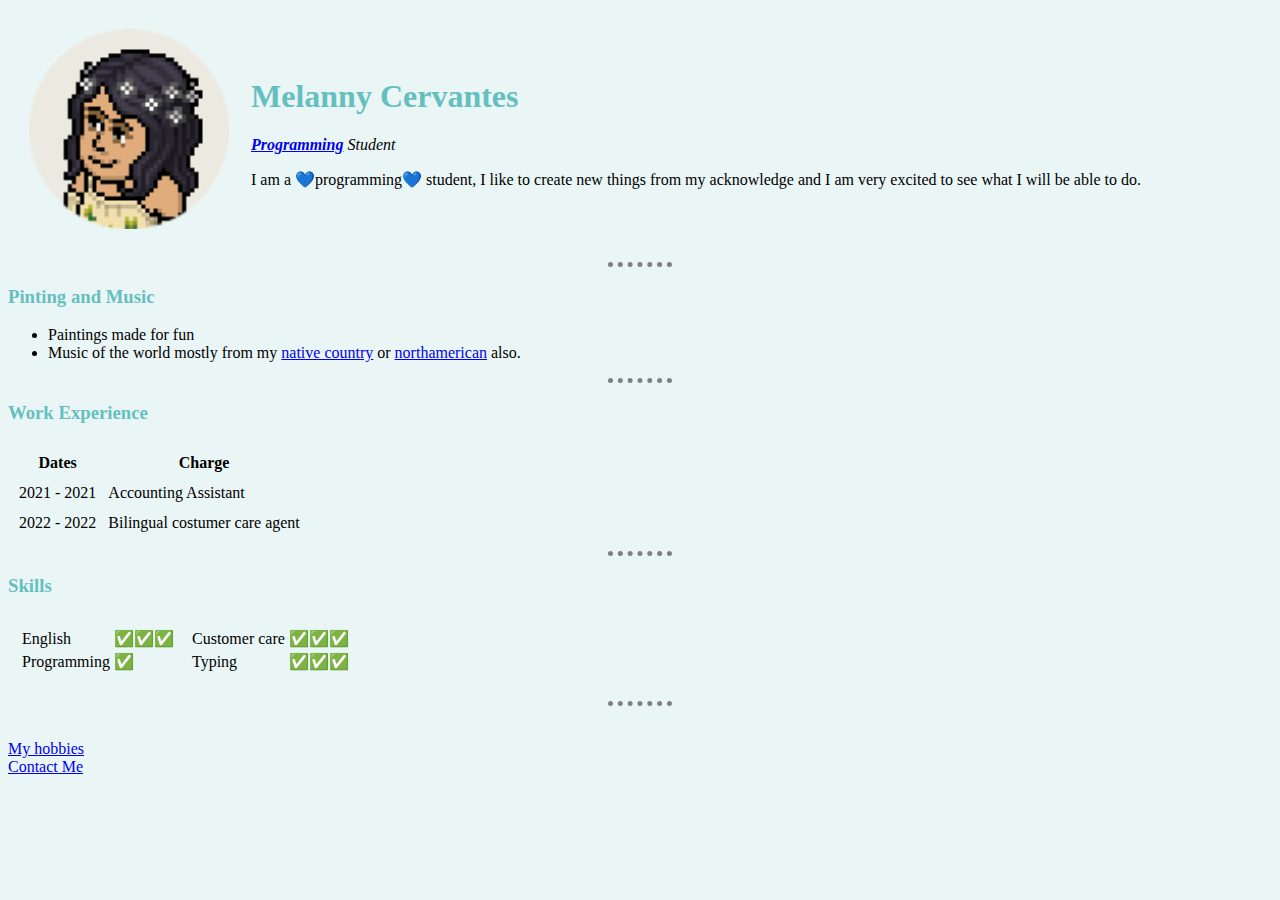
<file: index.html>
<!DOCTYPE html>
<html>
  <head>
    <meta charset="utf-8">
    <title>😻Melanny's personal site</title>
    <link rel="stylesheet" href="css\styles.css">
  </head>
  <body>
    <table cellspacing="20">
      <tr>
        <td><img src="Images/Captura de pantalla 2022-10-04 084229-modified.png" alt="Melanny's profile picture"></td>
        <td><h1>Melanny Cervantes</h1>
        <p><em><strong><a href="https://en.wikipedia.org/wiki/Computer_programming">Programming</a></strong> Student</em></p>
        <p>I am a 💙programming💙 student, I like to create new things from my acknowledge and I am very excited to see what I will be able to do.</p></td>
      </tr>
    </table>
    <hr>
    <h3>Pinting and Music</h3>
    <ul>
      <li>Paintings made for fun</li>
      <li>Music of the world mostly from my <a href="https://www.youtube.com/watch?v=zvdl2tKsW0c">native country</a> or <a href="https://www.youtube.com/watch?v=UjoMnnp4_bg">northamerican</a> also.</li>
    </ul>
    <hr>
    <h3>Work Experience</h3>
    <table cellspacing="10">
      <thead>
        <tr>
          <th>Dates</th>
          <th>Charge</th>
        </tr>
      </thead>
      <tbody>
        <tr>
          <td>2021 - 2021</td>
          <td>Accounting Assistant</td>
        </tr>
        <tr>
          <td>2022 - 2022</td>
          <td>Bilingual costumer care agent</td>
        </tr>
      </tbody>
    </table>
    <hr>
    <h3>Skills</h3>
    <table cellspacing="10">
      <tr>
        <td><table>
          <tr>
            <td>English</td>
            <td>✅✅✅</td>
          </tr>
          <tr>
            <td>Programming</td>
            <td>✅</td>
          </tr>
        </table></td>
        <td><table>
          <tr>
            <td>Customer care</td>
            <td>✅✅✅</td>
          </tr>
          <tr>
            <td>Typing</td>
            <td>✅✅✅</td>
          </tr>
        </table></td>
      </tr>
    </table>
    <p><hr></p>
    <br>
    <a href="Hobbies.html">My hobbies</a><br>
    <a href="Contact-me.html">Contact Me</a><br>
  </body>
</html>
</file>
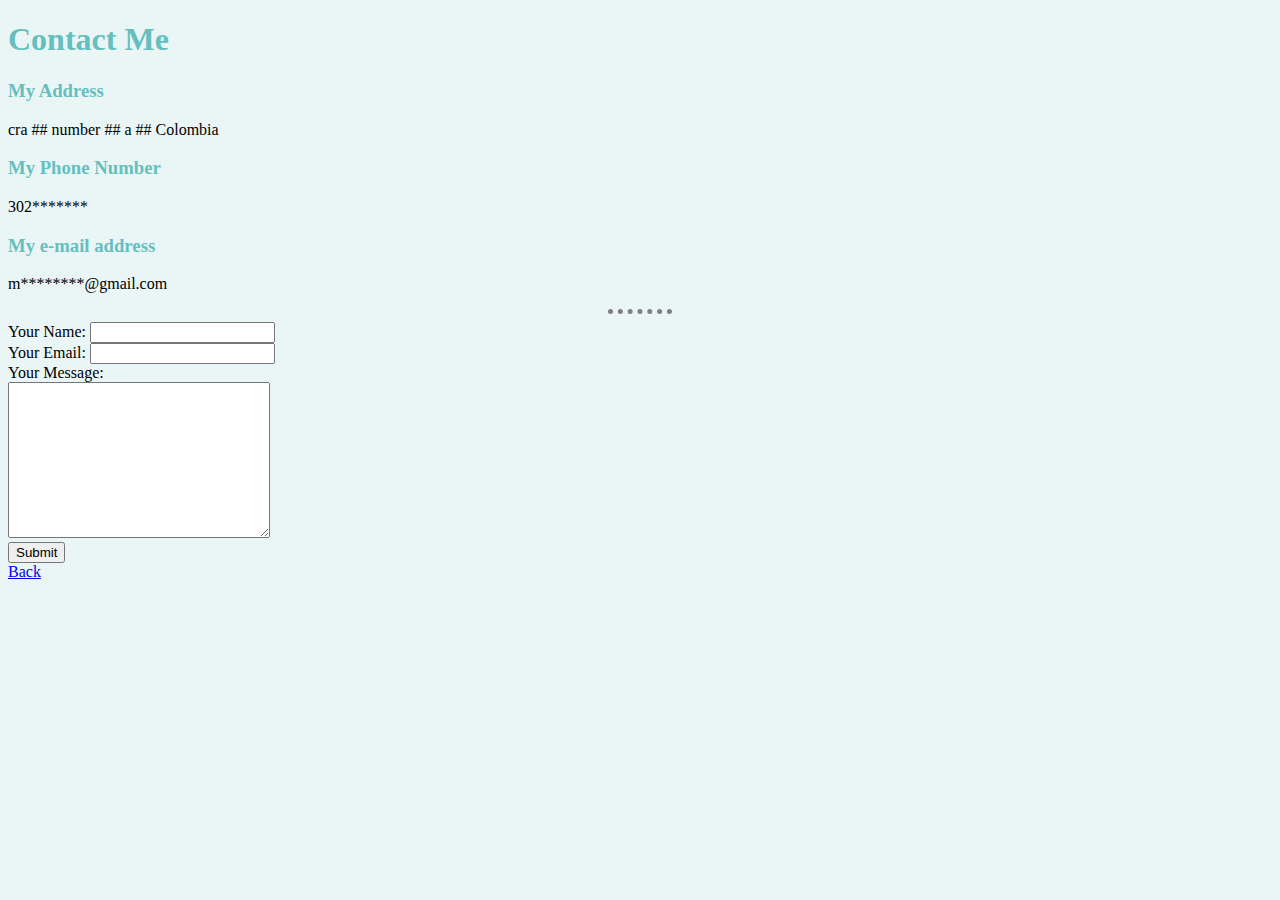
<file: Contact-me.html>
<!DOCTYPE html>
<html>
  <head>
    <meta charset="utf-8">
    <title>Contact me</title>
    <link rel="stylesheet" href="css\styles.css">
  </head>
  <body>
    <h1>Contact Me</h1>
      <h3>My Address</h3>
        <p>cra ## number ## a ## Colombia</p>
      <h3>My Phone Number</h3>
        <p>302*******</p>
      <h3>My e-mail address</h3>
        <p>m********@gmail.com</p>
        <hr>
      <form action="mailto:masdasdasd@gmail.com" method="post" enctype="text/plain">
        <label>Your Name:</label>
        <input type="text" name="YourName" value=""><br>
        <label>Your Email:</label>
        <input type="email" name="Youremail" value=""><br>
        <label>Your Message:</label><br>
        <textarea name="YourMessage" rows="10" cols="30"></textarea><br>
        <input type="submit" name=""><br>
    </form>
  <a href="index.html">Back</a>
  </body>
</html>
</file>
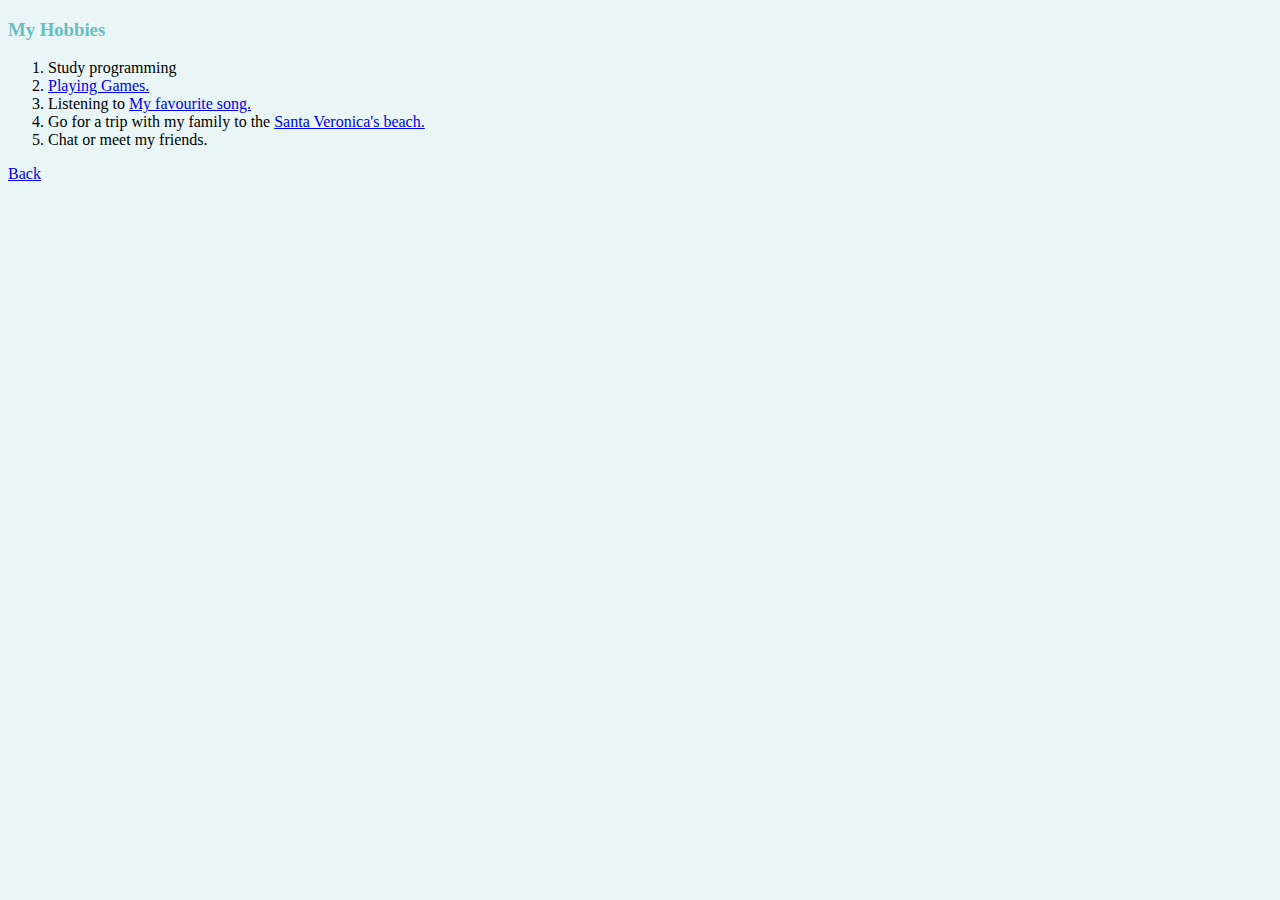
<file: Hobbies.html>
<!DOCTYPE html>
<html>
  <head>
    <meta charset="utf-8">
    <title>My Hobbies</title>
    <link rel="stylesheet" href="css\styles.css">
  </head>
  <body>
    <h3>My Hobbies</h3>
    <ol>
      <li>Study programming</li>
      <li><a href="https://www.epicgames.com/fortnite/en-US/home?lang=en-US">Playing Games.</a></li>
      <li>Listening to <a href="https://www.youtube.com/watch?v=ZGsjpuUrKGc">My favourite song.</a></li>
      <li>Go for a trip with my family to the <a href="https://www.google.com/maps/place/Playa+de+Santa+Veronica/@10.8758715,-75.0930549,14z/data=!4m5!3m4!1s0x8ef67bf4c202ea81:0x293f4853111cc7fd!8m2!3d10.8786111!4d-75.0830556">Santa Veronica's beach.</a></li>
      <li>Chat or meet my friends.</li>
    </ol>
    <a href="index.html">Back</a>
  </body>
</html>
</file>
